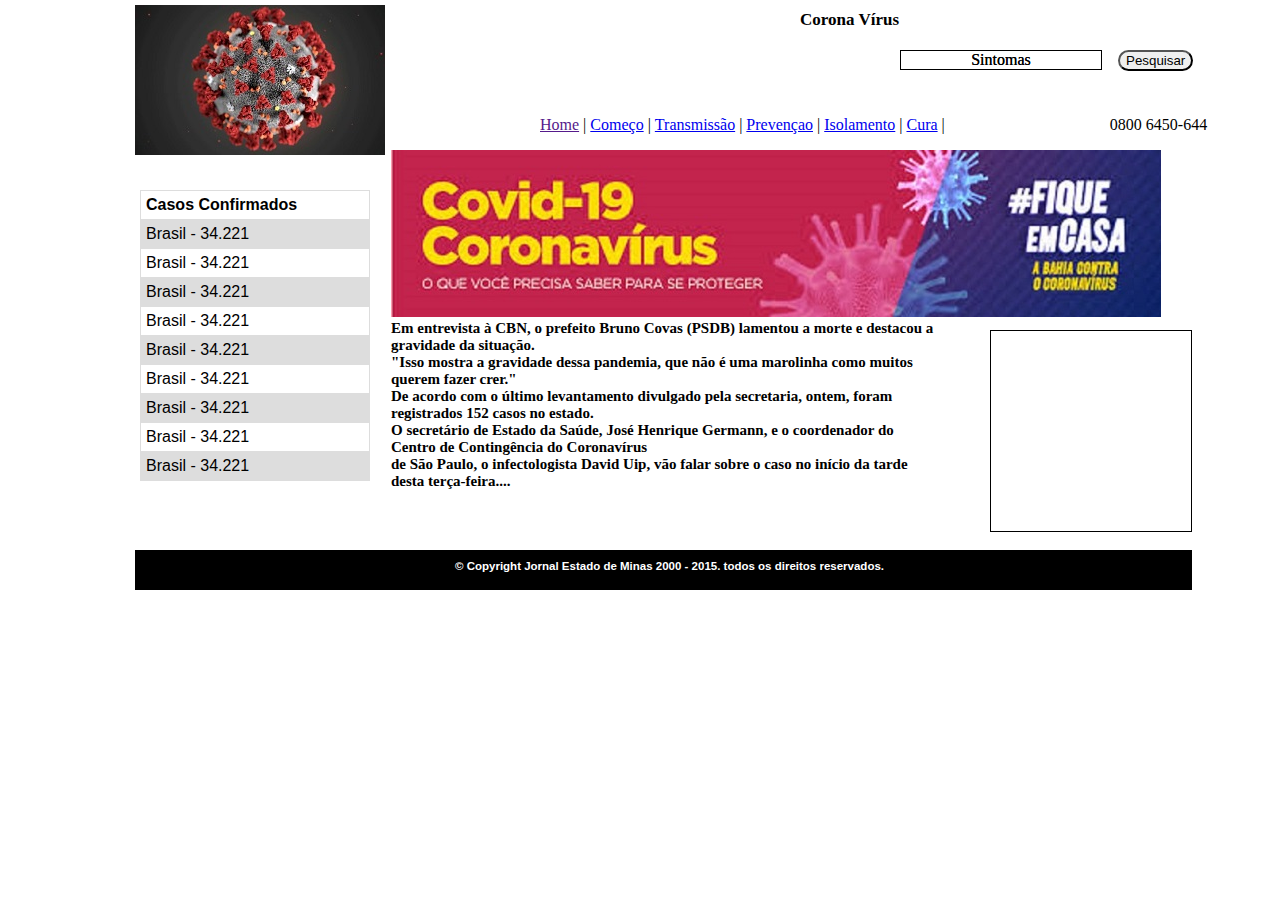
<file: Site/index.html>
<html lang="br">
    <head>
        <meta http-equiv="content-type" content="text/html;charset=utf-8" />

        <title>Corona Vírus</title>
        
        <style>
            #container{margin-left: 140px; margin-top: 100px; position: absolute;}
            #foto2{margin-left: 251px; margin-top:50px; position: absolute;}
            #texto2{margin-left: 251px; margin-top:220px; position: absolute;width: 550px;}
            #caixa{margin-top: 230px; margin-left: 850px; position: absolute; width: 200px; height: 200px; border: 1px solid; text-align: center;}
            #tabela{margin-left: 0px; margin-top: 90px; position: absolute; width: 230px;}
            
            .texto2{color: #000000; font-family: "comic sans ms"; font-size: 15px; font-weight: bold;}
        </style>

    </head>

    <body>
        <link rel="stylesheet" type="text/css" media="all" href="css/estilo.css" />

        <div id="rodape">
            <div id="copy"><font class = copyright>© Copyright Jornal Estado de Minas 2000 - 2015. todos os direitos reservados.</font></div>
        </div>

        <div id="logo">
            <img src = "IMAGENS/logo.jpg">
        </div>

        <div id="menu">
			<ul>
				<li><a href="" >Home</a> |</li>
				<li><a href="começo.html" >Começo</a> |</li>
				<li><a href="transmissao.html">Transmissão</a> |</li>
				<li><a href="Prevençao.html">Prevençao</a> |</li>
				<li><a href="Isolamento.html">Isolamento</a> |</li>
				<li><a href="Cura.html">Cura</a> |</li>
                <label id="tel">0800 6450-644</labelid="tel">
			</ul>
        </div>
        
        <div id="titulo">
            <label class="texto1">Corona Vírus</label>
            <div id="pesquisa">
                <label>Sintomas</label>
            </div>
            <div id="pesquisa">
                <label>Sintomas</label>
            </div>
            <div id="button">
                <button class="button1">Pesquisar</button>
            </div>
        </div>

        <div id="container">
            <div id = "foto2">	
                <img src = "IMAGENS/download.jpg">
            </div>
            
            <div id = "texto2">
                <span class = texto2>Em entrevista à CBN, o prefeito Bruno Covas (PSDB) lamentou a morte e destacou a gravidade da situação.<br> "Isso mostra a gravidade dessa pandemia, que não é uma marolinha como muitos querem fazer crer."<br> De acordo com o último levantamento divulgado pela secretaria, ontem, foram registrados 152 casos no estado.<br> O secretário de Estado da Saúde, José Henrique Germann, e o coordenador do Centro de Contingência do Coronavírus<br> de São Paulo, o infectologista David Uip, vão falar sobre o caso no início da tarde desta terça-feira.... </span>
            
        
            </div>

            <div id="tabela">
                <table>
                    <tr>
                      <th>Casos Confirmados</th>
                    </tr>
                    <tr>
                      <td>Brasil - 34.221</td>
                    </tr>
                    <tr>
                        <td>Brasil - 34.221</td>
                    </tr>
                    <tr>
                        <td>Brasil - 34.221</td>
                    </tr>
                    <tr>
                        <td>Brasil - 34.221</td>
                    </tr>
                    <tr>
                        <td>Brasil - 34.221</td>
                    </tr>
                    <tr>
                        <td>Brasil - 34.221</td>
                    </tr>
                    <tr>
                        <td>Brasil - 34.221</td>
                    </tr>
                    <tr>
                        <td>Brasil - 34.221</td>
                    </tr>
                    <tr>
                        <td>Brasil - 34.221</td>
                    </tr>
                </table>
            </div>
            <div id="caixa">
                <!--caixa do lado esquerdo da página-->
            </div>
        </div>
        
    </body>
</html>
</file>
<file: Site/css/estilo.css>
body{
    margin: 0px;
    padding: 0px;
}

#logo{margin-top: 5px; margin-left: 135px; position: absolute;}

#menu{margin-top: 100px; margin-left: 500px; position: absolute;}
#menu ul li { display: inline; }

#titulo{margin-top: 10px; margin-left: 800px; position: absolute;}


#pesquisa{margin-top: 20px; margin-left: 100px; position: absolute; width: 200px; border: 1px solid; text-align: center;}

#button{margin-top: 20px; margin-left: 318px; position: absolute; border-radius: 50%;}

#rodape{margin-top:550px;margin-left: 135px; position : absolute; width : 1057px; height: 40px; background-color:#000000;}
#copy{margin-top:10px; margin-left: 320px; position : absolute; width : 900x;}
.copyright{color: #FFF; font-size: 11.5px; font-family: arial; font-weight: bold;}
#tel{margin-left: 165px; margin-top: 0px; position: absolute; width: 200px;}
.button1{border-radius: 12px;}
.texto1{color: #000000; font-family: "comic sans ms"; font-size: 17px; font-weight: bold;}

table {
    font-family: arial, sans-serif;
    border-collapse: collapse;
    width: 100%;
}

td, th {
    border: 1px solid #dddddd;
    text-align: left;
    padding: 5px;
}

tr:nth-child(even) {
    background-color: #dddddd;
}
</file>
